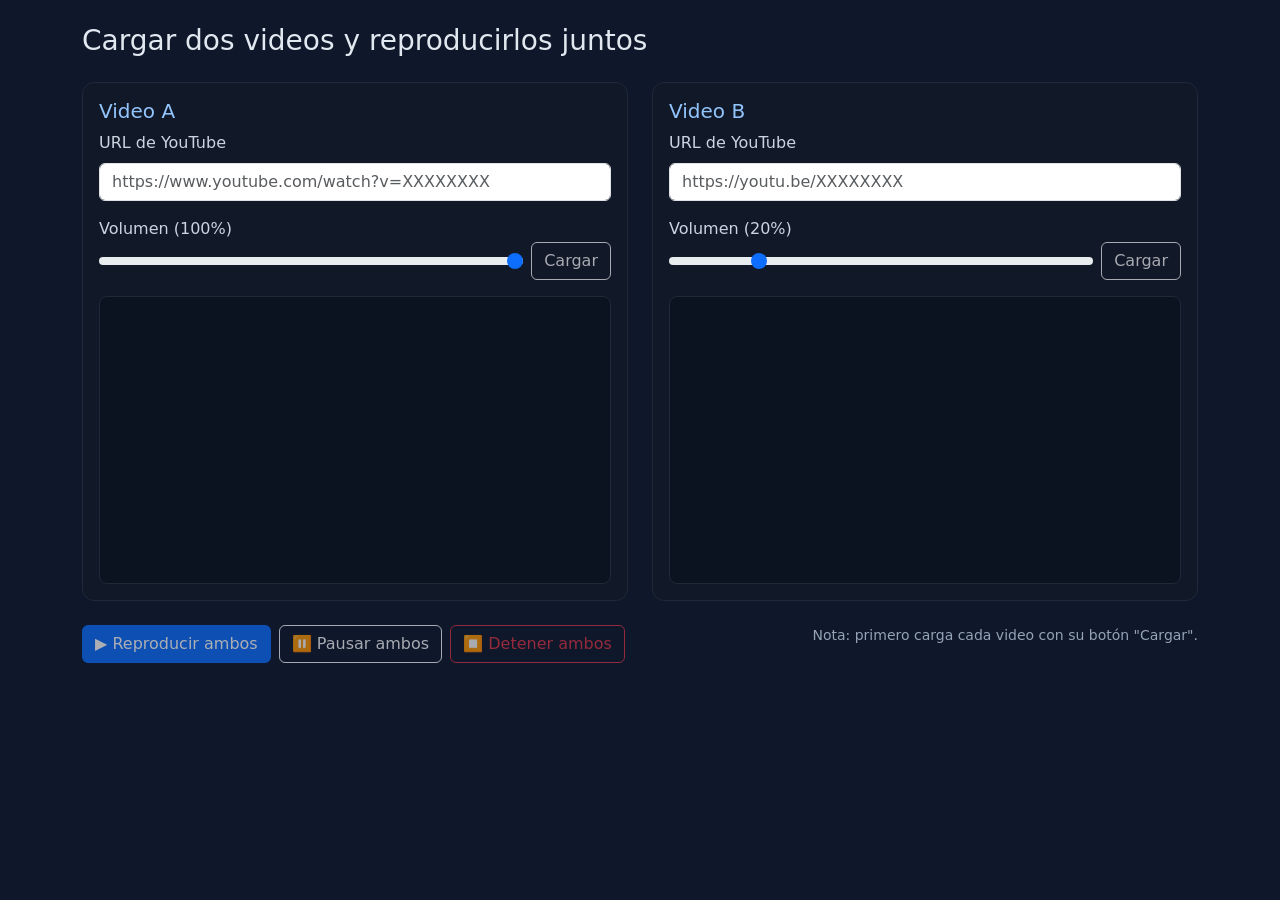
<file: index.html>
<!doctype html>
<html lang="es">
<head>
  <meta charset="utf-8" />
  <meta name="viewport" content="width=device-width, initial-scale=1" />
  <title>YouTube Dual Sync Player</title>
  <meta name="description" content="App web para reproducir dos videos de YouTube sincronizados con control de volumen.">
  <link rel="icon" type="image/png" href="./assets/img/favicon.png">
  <link href="https://cdn.jsdelivr.net/npm/bootstrap@5.3.3/dist/css/bootstrap.min.css" rel="stylesheet" />
  <link href="./assets/css/styles.css" rel="stylesheet" />
</head>
<body>
  <div class="container py-4">
    <h1 class="h3 mb-4">Cargar dos videos y reproducirlos juntos</h1>

    <div class="row g-4">
      <!-- Video A -->
      <div class="col-12 col-lg-6">
        <div class="card h-100">
          <div class="card-body">
            <h5 class="card-title">Video A</h5>
            <div class="mb-3">
              <label for="urlA" class="form-label">URL de YouTube</label>
              <input id="urlA" type="url" class="form-control" placeholder="https://www.youtube.com/watch?v=XXXXXXXX" />
            </div>
            <div class="d-flex gap-2 align-items-end mb-3">
              <div class="flex-grow-1">
                <label class="form-label">Volumen (100%)</label>
                <input id="volA" type="range" min="0" max="100" value="100" class="form-range" />
              </div>
              <button id="btnLoadA" class="btn btn-outline-light" disabled>Cargar</button>
            </div>
            <div class="ratio ratio-16x9 yt-box">
              <div id="playerA"></div>
            </div>
          </div>
        </div>
      </div>

      <!-- Video B -->
      <div class="col-12 col-lg-6">
        <div class="card h-100">
          <div class="card-body">
            <h5 class="card-title">Video B</h5>
            <div class="mb-3">
              <label for="urlB" class="form-label">URL de YouTube</label>
              <input id="urlB" type="url" class="form-control" placeholder="https://youtu.be/XXXXXXXX" />
            </div>
            <div class="d-flex gap-2 align-items-end mb-3">
              <div class="flex-grow-1">
                <label class="form-label">Volumen (20%)</label>
                <input id="volB" type="range" min="0" max="100" value="20" class="form-range" />
              </div>
              <button id="btnLoadB" class="btn btn-outline-light" disabled>Cargar</button>
            </div>
            <div class="ratio ratio-16x9 yt-box">
              <div id="playerB"></div>
            </div>
          </div>
        </div>
      </div>
    </div>

    <!-- Controles globales -->
    <div class="d-flex flex-wrap gap-2 mt-4">
      <button id="btnPlayBoth" class="btn btn-primary" disabled>▶️ Reproducir ambos</button>
      <button id="btnPauseBoth" class="btn btn-outline-light" disabled>⏸️ Pausar ambos</button>
      <button id="btnStopBoth" class="btn btn-outline-danger" disabled>⏹️ Detener ambos</button>
      <div class="ms-auto small footer-note">Nota: primero carga cada video con su botón "Cargar".</div>
    </div>
  </div>

  <!-- Orden correcto: API YT -> utils global -> app global -> bootstrap -->
  <script>
  // Define el callback ANTES de cargar la API para no perder la llamada
  window.__YT_API_READY__ = false;
  window.onYouTubeIframeAPIReady = function() {
    window.__YT_API_READY__ = true;
    document.dispatchEvent(new Event('ytapiready'));
  };
</script>
<script src="https://www.youtube.com/iframe_api"></script>
  <script src="./assets/js/youtube-utils.global.js"></script>
  <script src="./assets/js/app.global.js"></script>
  <script src="https://cdn.jsdelivr.net/npm/bootstrap@5.3.3/dist/js/bootstrap.bundle.min.js"></script>
</body>
</html>
</file>
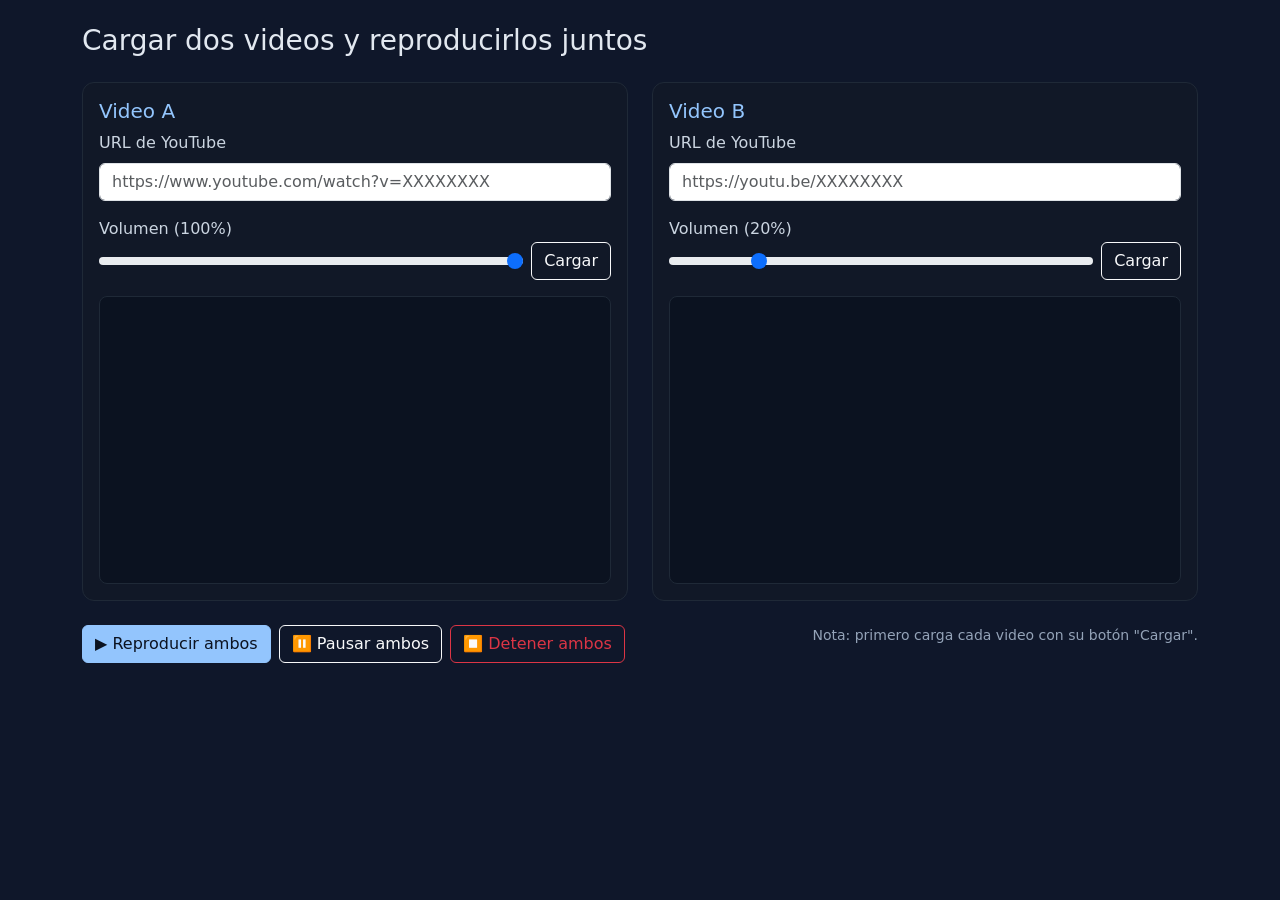
<file: index-global.html>
<!doctype html>
<html lang="es">
<head>
  <meta charset="utf-8" />
  <meta name="viewport" content="width=device-width, initial-scale=1" />
  <title>YouTube Dual Sync Player</title>
  <meta name="description" content="App web para reproducir dos videos de YouTube sincronizados con control de volumen.">
  <link rel="icon" type="image/png" href="./assets/img/favicon.png">
  <link href="https://cdn.jsdelivr.net/npm/bootstrap@5.3.3/dist/css/bootstrap.min.css" rel="stylesheet" />
  <link href="./assets/css/styles.css" rel="stylesheet" />
</head>
<body>
  <div class="container py-4">
    <h1 class="h3 mb-4">Cargar dos videos y reproducirlos juntos</h1>

    <div class="row g-4">
      <!-- Video A -->
      <div class="col-12 col-lg-6">
        <div class="card h-100">
          <div class="card-body">
            <h5 class="card-title">Video A</h5>
            <div class="mb-3">
              <label for="urlA" class="form-label">URL de YouTube</label>
              <input id="urlA" type="url" class="form-control" placeholder="https://www.youtube.com/watch?v=XXXXXXXX" />
            </div>
            <div class="d-flex gap-2 align-items-end mb-3">
              <div class="flex-grow-1">
                <label class="form-label">Volumen (100%)</label>
                <input id="volA" type="range" min="0" max="100" value="100" class="form-range" />
              </div>
              <button id="btnLoadA" class="btn btn-outline-light">Cargar</button>
            </div>
            <div class="ratio ratio-16x9 yt-box">
              <div id="playerA"></div>
            </div>
          </div>
        </div>
      </div>

      <!-- Video B -->
      <div class="col-12 col-lg-6">
        <div class="card h-100">
          <div class="card-body">
            <h5 class="card-title">Video B</h5>
            <div class="mb-3">
              <label for="urlB" class="form-label">URL de YouTube</label>
              <input id="urlB" type="url" class="form-control" placeholder="https://youtu.be/XXXXXXXX" />
            </div>
            <div class="d-flex gap-2 align-items-end mb-3">
              <div class="flex-grow-1">
                <label class="form-label">Volumen (20%)</label>
                <input id="volB" type="range" min="0" max="100" value="20" class="form-range" />
              </div>
              <button id="btnLoadB" class="btn btn-outline-light">Cargar</button>
            </div>
            <div class="ratio ratio-16x9 yt-box">
              <div id="playerB"></div>
            </div>
          </div>
        </div>
      </div>
    </div>

    <!-- Controles globales -->
    <div class="d-flex flex-wrap gap-2 mt-4">
      <button id="btnPlayBoth" class="btn btn-primary">▶️ Reproducir ambos</button>
      <button id="btnPauseBoth" class="btn btn-outline-light">⏸️ Pausar ambos</button>
      <button id="btnStopBoth" class="btn btn-outline-danger">⏹️ Detener ambos</button>
      <div class="ms-auto small footer-note">Nota: primero carga cada video con su botón "Cargar".</div>
    </div>
  </div>

  <!-- Orden correcto: API YT -> utils global -> app global -> bootstrap -->
  <script src="https://www.youtube.com/iframe_api"></script>
  <script src="./assets/js/youtube-utils.global.js"></script>
  <script src="./assets/js/app.global.js"></script>
  <script src="https://cdn.jsdelivr.net/npm/bootstrap@5.3.3/dist/js/bootstrap.bundle.min.js"></script>
</body>
</html>
</file>
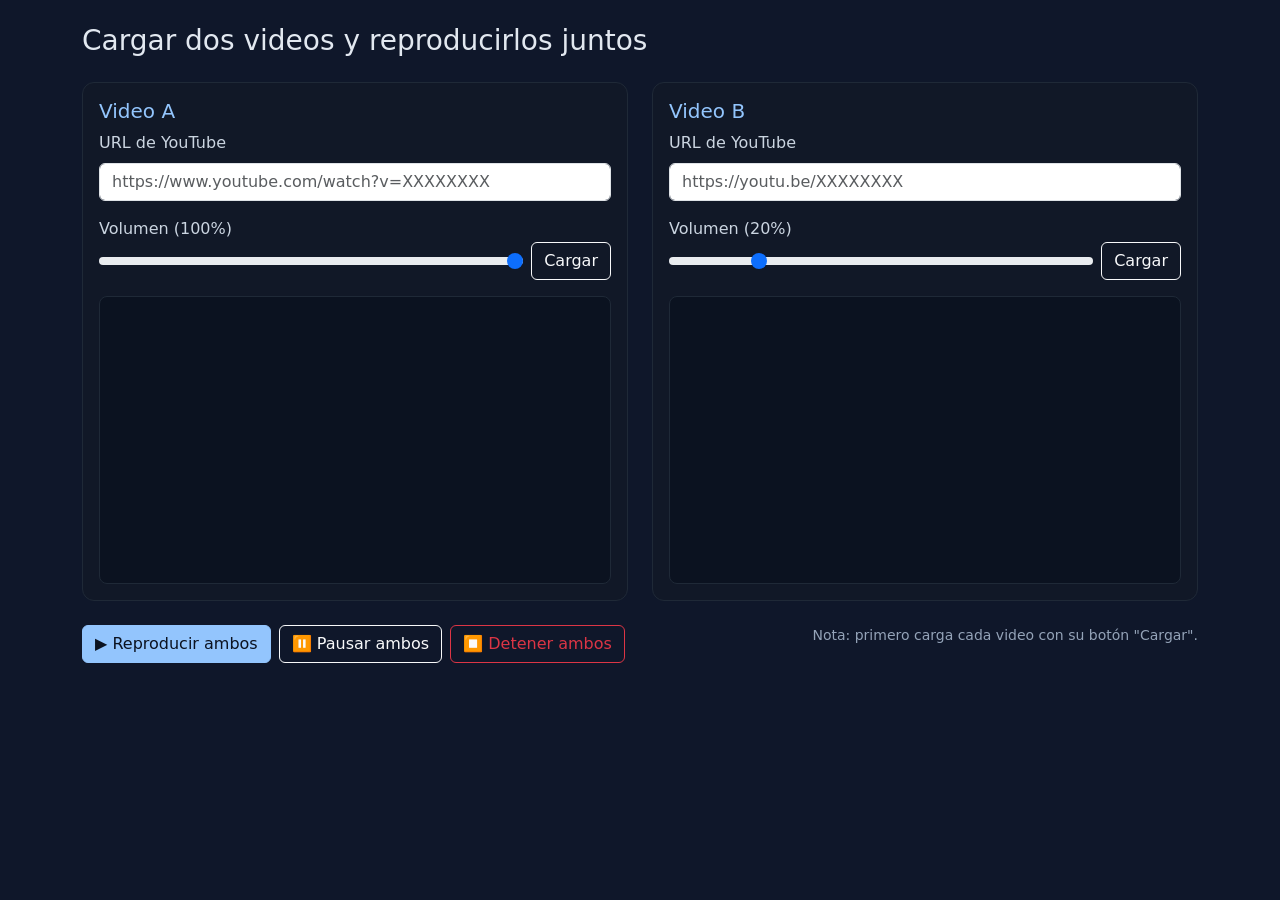
<file: index-nomodule.html>
<!doctype html>
<html lang="es">
<head>
  <meta charset="utf-8" />
  <meta name="viewport" content="width=device-width, initial-scale=1" />
  <title>YouTube Dual Sync Player (No Module)</title>
  <meta name="description" content="App web para reproducir dos videos de YouTube sincronizados con control de volumen.">
  <link rel="icon" type="image/png" href="./assets/img/favicon.png">
  <link href="https://cdn.jsdelivr.net/npm/bootstrap@5.3.3/dist/css/bootstrap.min.css" rel="stylesheet" />
  <link href="./assets/css/styles.css" rel="stylesheet" />
</head>
<body>
  <div class="container py-4">
    <h1 class="h3 mb-4">Cargar dos videos y reproducirlos juntos</h1>

    <div class="row g-4">
      <div class="col-12 col-lg-6">
        <div class="card h-100">
          <div class="card-body">
            <h5 class="card-title">Video A</h5>
            <div class="mb-3">
              <label for="urlA" class="form-label">URL de YouTube</label>
              <input id="urlA" type="url" class="form-control" placeholder="https://www.youtube.com/watch?v=XXXXXXXX" />
            </div>
            <div class="d-flex gap-2 align-items-end mb-3">
              <div class="flex-grow-1">
                <label class="form-label">Volumen (100%)</label>
                <input id="volA" type="range" min="0" max="100" value="100" class="form-range" />
              </div>
              <button id="btnLoadA" class="btn btn-outline-light">Cargar</button>
            </div>
            <div class="ratio ratio-16x9 yt-box">
              <div id="playerA"></div>
            </div>
          </div>
        </div>
      </div>

      <div class="col-12 col-lg-6">
        <div class="card h-100">
          <div class="card-body">
            <h5 class="card-title">Video B</h5>
            <div class="mb-3">
              <label for="urlB" class="form-label">URL de YouTube</label>
              <input id="urlB" type="url" class="form-control" placeholder="https://youtu.be/XXXXXXXX" />
            </div>
            <div class="d-flex gap-2 align-items-end mb-3">
              <div class="flex-grow-1">
                <label class="form-label">Volumen (20%)</label>
                <input id="volB" type="range" min="0" max="100" value="20" class="form-range" />
              </div>
              <button id="btnLoadB" class="btn btn-outline-light">Cargar</button>
            </div>
            <div class="ratio ratio-16x9 yt-box">
              <div id="playerB"></div>
            </div>
          </div>
        </div>
      </div>
    </div>

    <div class="d-flex flex-wrap gap-2 mt-4">
      <button id="btnPlayBoth" class="btn btn-primary">▶️ Reproducir ambos</button>
      <button id="btnPauseBoth" class="btn btn-outline-light">⏸️ Pausar ambos</button>
      <button id="btnStopBoth" class="btn btn-outline-danger">⏹️ Detener ambos</button>
      <div class="ms-auto small footer-note">Nota: primero carga cada video con su botón "Cargar".</div>
    </div>
  </div>

  <script src="https://www.youtube.com/iframe_api"></script>
  <script src="./assets/js/app.nomodule.js"></script>
  <script src="https://cdn.jsdelivr.net/npm/bootstrap@5.3.3/dist/js/bootstrap.bundle.min.js"></script>
</body>
</html>
</file>
<file: assets/css/styles.css>
:root{
  --bg:#0f172a;
  --card:#111827;
  --border:#1f2937;
  --ink:#e2e8f0;
  --muted:#94a3b8;
  --accent:#93c5fd;
}

html,body{height:100%;}
body{
  background:var(--bg);
  color:var(--ink);
}

.card{
  background:var(--card);
  border:1px solid var(--border);
  border-radius:.75rem;
}

.card-title{ color:var(--accent); }

label{ color:#cbd5e1; }

.ratio{ background:#0b1220; border-radius:.5rem; }
.yt-box{ border:1px solid var(--border); border-radius:.5rem; overflow:hidden; }

.btn-primary{
  background:var(--accent);
  border-color:var(--accent);
  color:#0b1220;
}
.btn-primary:hover{
  filter:brightness(.95);
}

.footer-note{ color:var(--muted); }
</file>
